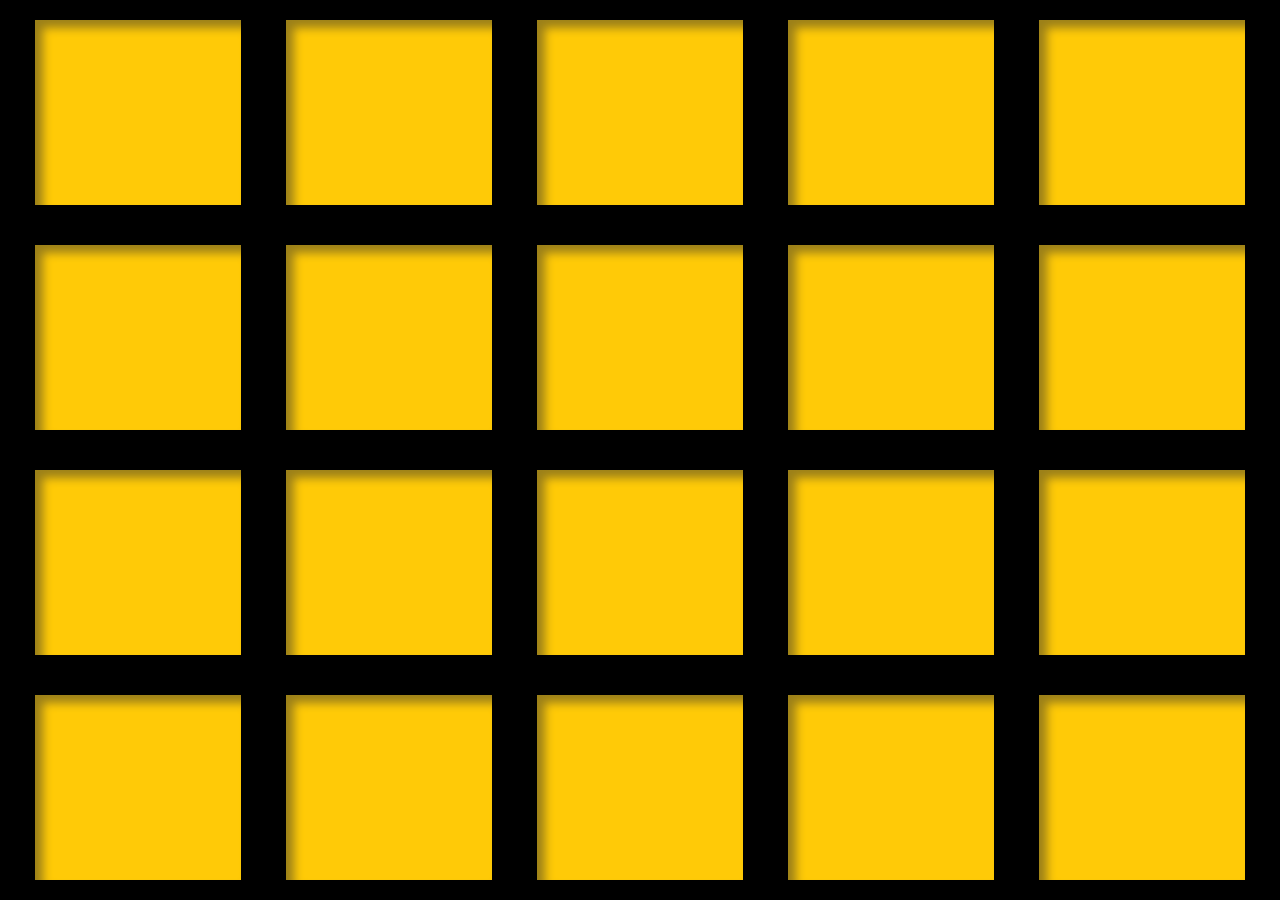
<file: index.html>
<!doctype html>
<html lang="en">
  <head>
    <meta charset="UTF-8" />
    <meta name="viewport" content="width=device-width, initial-scale=1.0" />
    <title>Mettaton Face</title>
    <link href="./index.css" rel="stylesheet" />
    <script src="./index.js" defer></script>
  </head>
  <body>
    <div id="container">
      <div id="c1" class="c yellow"></div>
      <div id="c2" class="c yellow"></div>
      <div id="c3" class="c yellow"></div>
      <div id="c4" class="c yellow"></div>
      <div id="c5" class="c yellow"></div>
      <div id="c6" class="c yellow"></div>
      <div id="c7" class="c yellow"></div>
      <div id="c8" class="c yellow"></div>
      <div id="c9" class="c yellow"></div>
      <div id="c10" class="c yellow"></div>
      <div id="c11" class="c yellow"></div>
      <div id="c12" class="c yellow"></div>
      <div id="c13" class="c yellow"></div>
      <div id="c14" class="c yellow"></div>
      <div id="c15" class="c yellow"></div>
      <div id="c16" class="c yellow"></div>
      <div id="c17" class="c yellow"></div>
      <div id="c18" class="c yellow"></div>
      <div id="c19" class="c yellow"></div>
      <div id="c20" class="c yellow"></div>
    </div>
  </body>
</html>
</file>
<file: index.css>
* {
  margin: 0;
  padding: 0;
  box-sizing: border-box;
}

html,
body {
  height: 100%;
  width: 100%;
}

body {
  display: flex;
  align-items: center;
  justify-content: center;
  background-color: #000;
  padding: 0 1%;
}
#container {
  width: 100%;
  height: 100%;
  display: grid;
  grid-template-rows: repeat(4, 1fr);
  grid-template-columns: repeat(5, 1fr);
  place-items: center;
}

.hidden {
  display: none;
}
.c {
  width: 82%;
  height: 82%;
}
.yellow {
  background-color: #ffca07;
  box-shadow: inset 8px 8px 10px #9c8019;
}
.red {
  background-color: #d80000;
  box-shadow: inset 8px 8px 10px #600606;
}
.error {
  background-color: rgb(28, 0, 0);
}
.yellow--animated {
  background-color: #ffca07;
  box-shadow: inset 8px 8px 10px #9c8019;
  animation: yellow-screen 0.6s 0.2s infinite;
}

.red--animated {
  background-color: #d80000;
  box-shadow: inset 8px 8px 10px #600606;
  animation: red-screen 0.6s 0.2s infinite;
}
.blue--animated {
  background-color: #c3ecff;
  box-shadow: inset 8px 8px 10px #7f8b9a;
  animation: blue-green-screen 0.6s 0.2s infinite;
}

@keyframes yellow-screen {
  0% {
    background-color: #ffca07;
    box-shadow: inset 8px 8px 10px #9c8019;
  }
  50% {
    background-color: #fef300;
    box-shadow: inset 8px 8px 10px #868157;
  }
}

@keyframes red-screen {
  0% {
    background-color: #d80000;
    box-shadow: inset 8px 8px 10px #600606;
  }
  50% {
    background-color: #ff7800;
    box-shadow: inset 8px 8px 10px #6f320b;
  }
}
@keyframes blue-green-screen {
  0% {
    background-color: #c3ecff;
    box-shadow: inset 8px 8px 10px #7f8b9a;
  }
  50% {
    background-color: #adfb61;
    box-shadow: inset 8px 8px 10px #2e5418;
  }
}
</file>
